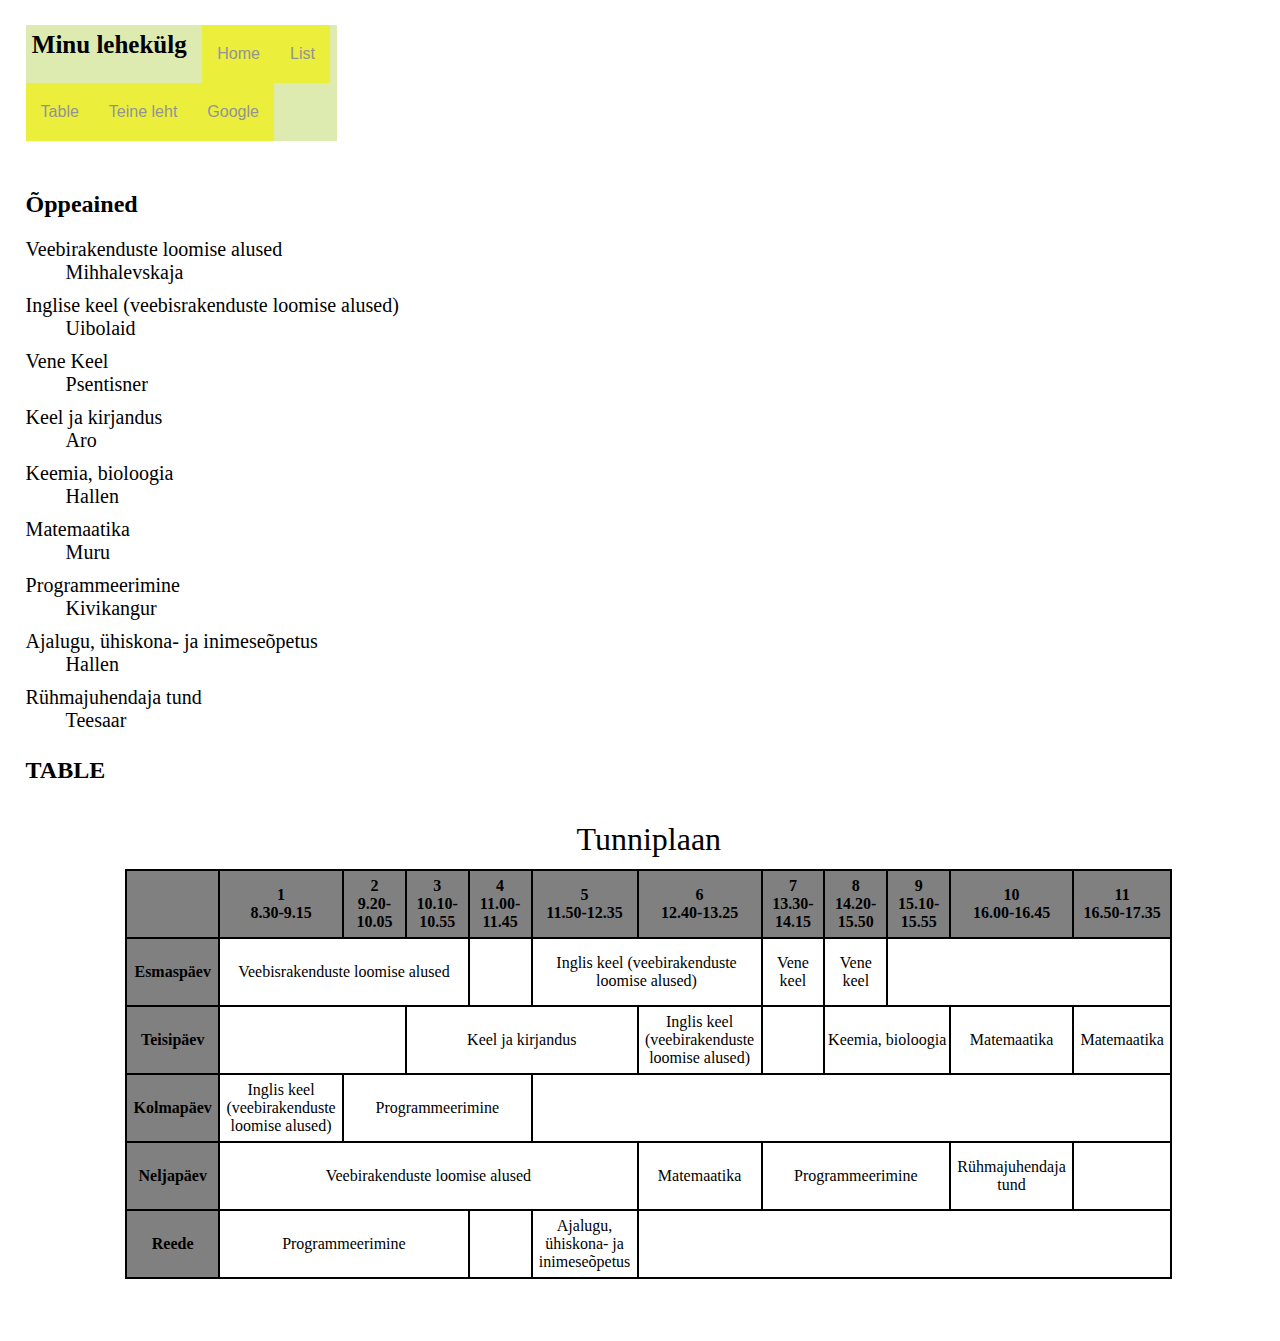
<file: index.html>
<!DOCTYPE html>
<html lang="en">
<head>
    <meta charset="UTF-8">
    <meta name="viewport" content="width=device-width, initial-scale=1.0">
    <title>Document</title>
    <link rel="stylesheet" href="css/style.css">
</head>
<body>

    <div class="nav">
        <h1>Minu lehekülg</h1>
        <a href="#">Home</a>
        <a href="#oppeained">List</a>
        <a href="#table">Table</a>
        <a href="uusleht.html">Teine leht</a>
        <a href="https://www.google.com/?safe=active&ssui=on">Google</a>
    </div>

    <h2 id="oppeained">Õppeained</h2>

    <dl>
        <dt>Veebirakenduste loomise alused</dt>
        <dd>Mihhalevskaja</dd>
        <dt>Inglise keel (veebisrakenduste loomise alused)</dt>
        <dd>Uibolaid</dd>
        <dt>Vene Keel</dt>
        <dd>Psentisner</dd>
        <dt>Keel ja kirjandus</dt>
        <dd>Aro</dd>
        <dt>Keemia, bioloogia</dt>
        <dd>Hallen</dd>
        <dt>Matemaatika</dt>
        <dd>Muru</dd>
        <dt>Programmeerimine</dt>
        <dd>Kivikangur</dd>
        <dt>Ajalugu, ühiskona- ja inimeseõpetus</dt>
        <dd>Hallen</dd>
        <dt>Rühmajuhendaja tund</dt>
        <dd>Teesaar</dd>
    </dl>

    <h2 id="table">TABLE</h2>

    <div class="tunniplaan">
        <table border="2">
            <caption>Tunniplaan</caption>
            <thead>
                <tr>
                    <th><br></th>
                    <th>1 <br>8.30-9.15</th>
                    <th>2 <br>9.20-10.05</th>
                    <th>3 <br>10.10-10.55</th>
                    <th>4 <br>11.00-11.45</th>
                    <th>5 <br>11.50-12.35</th>
                    <th>6 <br>12.40-13.25</th>
                    <th>7 <br>13.30-14.15</th>
                    <th>8 <br>14.20-15.50</th>
                    <th>9 <br>15.10-15.55</th>
                    <th>10 <br>16.00-16.45</th>
                    <th>11 <br>16.50-17.35</th>
                </tr>
            </thead>
            <tbody>
                <tr>
                    <th>Esmaspäev</th>
                    <td colspan="3">Veebisrakenduste loomise alused</td>
                    <td><br></td>
                    <td colspan="2">Inglis keel (veebirakenduste loomise alused)</td>
                    <td>Vene keel</td>
                    <td>Vene keel</td>
                    <td colspan="3"><br></td>
                </tr>
                <tr>
                    <th>Teisipäev</th>
                    <td colspan="2"><br></td>
                    <td colspan="3">Keel ja kirjandus</td>
                    <td>Inglis keel (veebirakenduste loomise alused)</td>
                    <td><br></td>
                    <td colspan="2">Keemia, bioloogia</td>
                    <td>Matemaatika</td>
                    <td>Matemaatika</td>
                </tr>
                <tr>
                    <th>Kolmapäev</th>
                    <td>Inglis keel (veebirakenduste loomise alused)</td>
                    <td colspan="3">Programmeerimine</td>
                    <td colspan="7"><br></td>
                </tr>
                <tr>
                    <th>Neljapäev</th>
                    <td colspan="5">Veebirakenduste loomise alused</td>
                    <td>Matemaatika</td>
                    <td colspan="3">Programmeerimine</td>
                    <td>Rühmajuhendaja tund</td>
                    <td><br></td>
                </tr>
                <tr>
                    <th>Reede</th>
                    <td colspan="3">Programmeerimine</td>
                    <td><br></td>
                    <td>Ajalugu, ühiskona- ja inimeseõpetus</td>
                    <td colspan="6"><br></td>
                </tr>
            </tbody>
        </table>
    </div>
</body>
</html>
</file>
<file: css/style.css>
th{
    height: 4em;
    width: 120%;
    background-color: grey;
}

table, th, td{
    border:2px solid black;
    border-collapse: collapse;
}

dt{
    margin-top: 10px;
}

h1{
    margin-top: 2%;
    font-size: 25px;
    display: flex;
}

body{margin-left: 2%;}

#table{
    margin-top: 2%;
    margin-bottom: 3%;
}

table{
    border:5px;
    border-radius: 10px;
}

td, th{
    width: 5%;
    text-align: center;
}

.tunniplaan{
    margin-right: 8%;
    margin-left: 8%;
    margin-bottom: 5%;
}

caption{
    font-size: 2rem;
    margin-bottom: 1%;
}

.nav a{
    text-decoration: none;
    display: block;
    padding: 20px 15px;
    text-align: center;
    background-color: rgb(235, 238, 58);
    color: #909497;
    font-family: sans-serif;
    margin: 1;
    
}

#oppeained{
    margin-top: 4%;
}

.nav{
    margin-top: 2%;
    display: flex;
    flex-wrap: wrap;
    background-color: rgb(221, 235, 176);
    width: 25%;
    left: 0;
    top: 0;
}

.nav h1{
    margin-right: 5%;
    margin-left: 2%;
}

dl{
    font-size: 20px;
}
</file>
